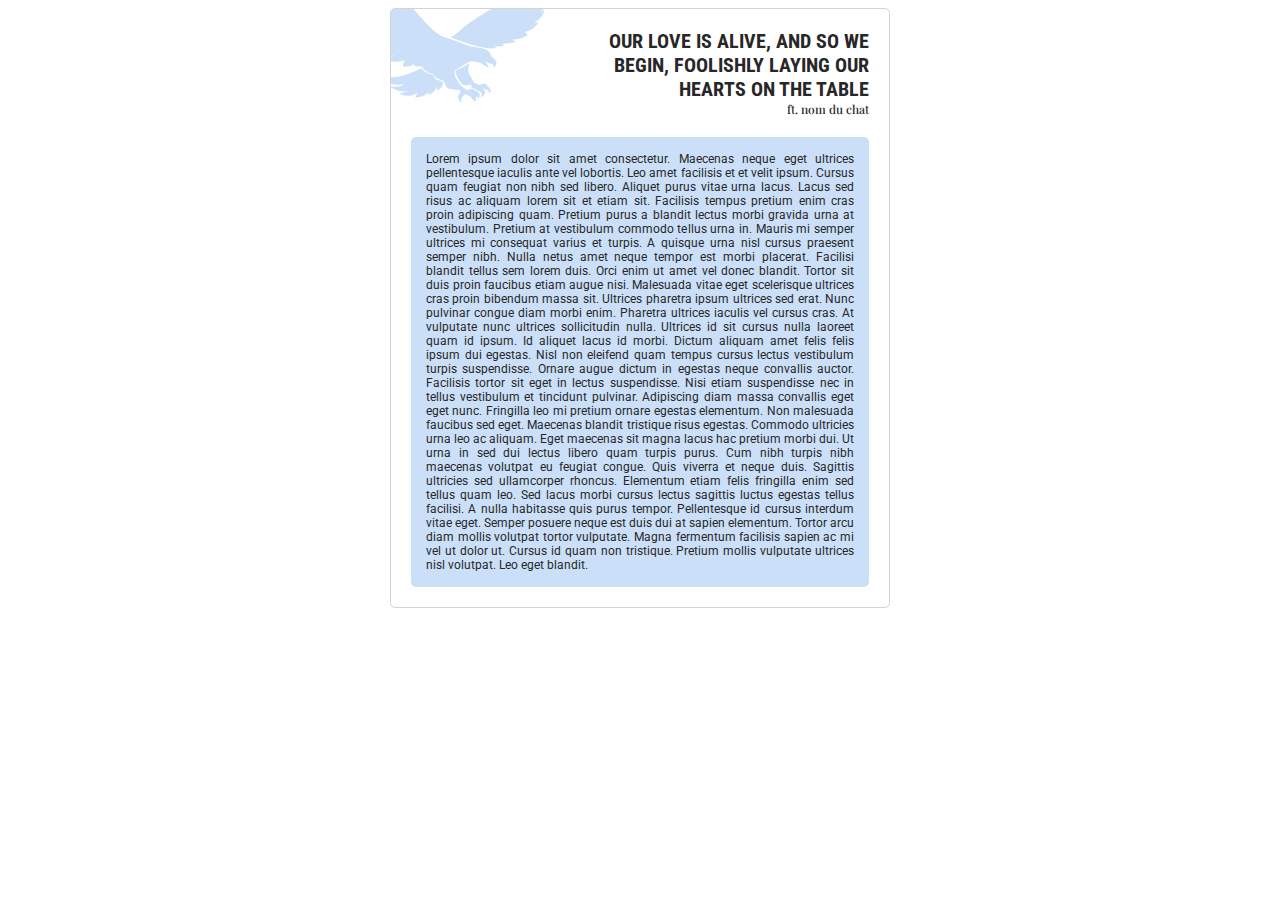
<file: index.html>
<!DOCTYPE html>
<html lang="en">
  <head>
    <meta charset="UTF-8" />
    <meta name="viewport" content="width=device-width, initial-scale=1.0" />
    <title>Document</title>
  </head>
  <body>
    <link rel="stylesheet" href="style.css" />
    <div class="fiche-rp-lys">
      <div class="header-lys">
        <img src="eagle2.png" class="img-lys" />
        <div class="titre-lys">
          Our love is alive, and so we begin, Foolishly laying our hearts on the
          table
        </div>
        <div class="soustt-lys">ft. nom du chat</div>
      </div>
      <div class="content-rp-lys content2">
        Lorem ipsum dolor sit amet consectetur. Maecenas neque eget ultrices
        pellentesque iaculis ante vel lobortis. Leo amet facilisis et et velit
        ipsum. Cursus quam feugiat non nibh sed libero. Aliquet purus vitae urna
        lacus. Lacus sed risus ac aliquam lorem sit et etiam sit. Facilisis
        tempus pretium enim cras proin adipiscing quam. Pretium purus a blandit
        lectus morbi gravida urna at vestibulum. Pretium at vestibulum commodo
        tellus urna in. Mauris mi semper ultrices mi consequat varius et turpis.
        A quisque urna nisl cursus praesent semper nibh. Nulla netus amet neque
        tempor est morbi placerat. Facilisi blandit tellus sem lorem duis. Orci
        enim ut amet vel donec blandit. Tortor sit duis proin faucibus etiam
        augue nisi. Malesuada vitae eget scelerisque ultrices cras proin
        bibendum massa sit. Ultrices pharetra ipsum ultrices sed erat. Nunc
        pulvinar congue diam morbi enim. Pharetra ultrices iaculis vel cursus
        cras. At vulputate nunc ultrices sollicitudin nulla. Ultrices id sit
        cursus nulla laoreet quam id ipsum. Id aliquet lacus id morbi. Dictum
        aliquam amet felis felis ipsum dui egestas. Nisl non eleifend quam
        tempus cursus lectus vestibulum turpis suspendisse. Ornare augue dictum
        in egestas neque convallis auctor. Facilisis tortor sit eget in lectus
        suspendisse. Nisi etiam suspendisse nec in tellus vestibulum et
        tincidunt pulvinar. Adipiscing diam massa convallis eget eget nunc.
        Fringilla leo mi pretium ornare egestas elementum. Non malesuada
        faucibus sed eget. Maecenas blandit tristique risus egestas. Commodo
        ultricies urna leo ac aliquam. Eget maecenas sit magna lacus hac pretium
        morbi dui. Ut urna in sed dui lectus libero quam turpis purus. Cum nibh
        turpis nibh maecenas volutpat eu feugiat congue. Quis viverra et neque
        duis. Sagittis ultricies sed ullamcorper rhoncus. Elementum etiam felis
        fringilla enim sed tellus quam leo. Sed lacus morbi cursus lectus
        sagittis luctus egestas tellus facilisi. A nulla habitasse quis purus
        tempor. Pellentesque id cursus interdum vitae eget. Semper posuere neque
        est duis dui at sapien elementum. Tortor arcu diam mollis volutpat
        tortor vulputate. Magna fermentum facilisis sapien ac mi vel ut dolor
        ut. Cursus id quam non tristique. Pretium mollis vulputate ultrices nisl
        volutpat. Leo eget blandit.
      </div>
    </div>
  </body>
</html>
</file>
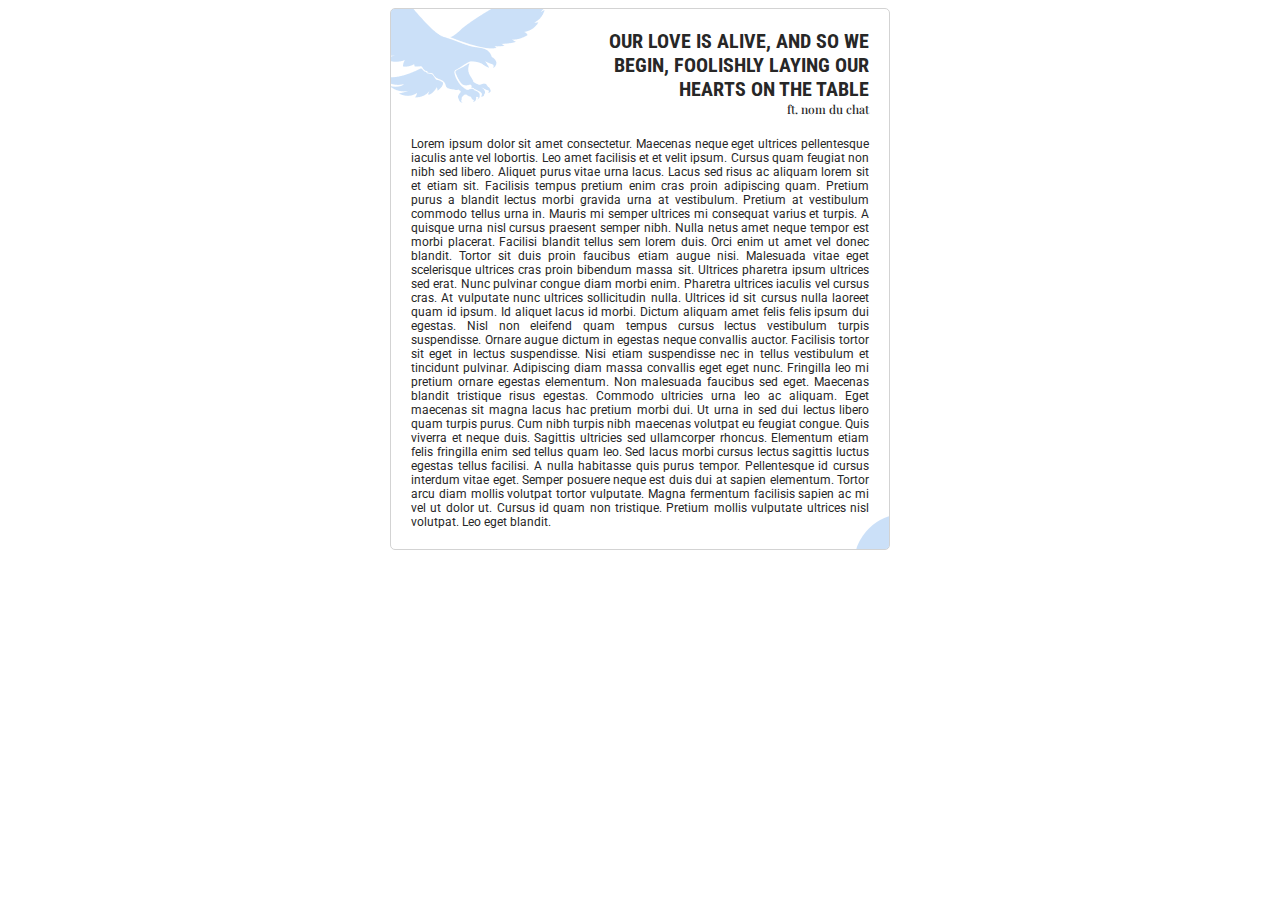
<file: index2.html>
<!DOCTYPE html>
<html lang="en">
  <head>
    <meta charset="UTF-8" />
    <meta name="viewport" content="width=device-width, initial-scale=1.0" />
    <title>Document</title>
  </head>
  <body>
    <link rel="stylesheet" href="style.css" />
    <div class="fiche-rp-lys">
      <div class="header-lys">
        <img src="eagle2.png" class="img-lys" />
        <div class="titre-lys">
          Our love is alive, and so we begin, Foolishly laying our hearts on the
          table
        </div>
        <div class="soustt-lys">ft. nom du chat</div>
      </div>
      <div class="content-rp-lys">
        Lorem ipsum dolor sit amet consectetur. Maecenas neque eget ultrices
        pellentesque iaculis ante vel lobortis. Leo amet facilisis et et velit
        ipsum. Cursus quam feugiat non nibh sed libero. Aliquet purus vitae urna
        lacus. Lacus sed risus ac aliquam lorem sit et etiam sit. Facilisis
        tempus pretium enim cras proin adipiscing quam. Pretium purus a blandit
        lectus morbi gravida urna at vestibulum. Pretium at vestibulum commodo
        tellus urna in. Mauris mi semper ultrices mi consequat varius et turpis.
        A quisque urna nisl cursus praesent semper nibh. Nulla netus amet neque
        tempor est morbi placerat. Facilisi blandit tellus sem lorem duis. Orci
        enim ut amet vel donec blandit. Tortor sit duis proin faucibus etiam
        augue nisi. Malesuada vitae eget scelerisque ultrices cras proin
        bibendum massa sit. Ultrices pharetra ipsum ultrices sed erat. Nunc
        pulvinar congue diam morbi enim. Pharetra ultrices iaculis vel cursus
        cras. At vulputate nunc ultrices sollicitudin nulla. Ultrices id sit
        cursus nulla laoreet quam id ipsum. Id aliquet lacus id morbi. Dictum
        aliquam amet felis felis ipsum dui egestas. Nisl non eleifend quam
        tempus cursus lectus vestibulum turpis suspendisse. Ornare augue dictum
        in egestas neque convallis auctor. Facilisis tortor sit eget in lectus
        suspendisse. Nisi etiam suspendisse nec in tellus vestibulum et
        tincidunt pulvinar. Adipiscing diam massa convallis eget eget nunc.
        Fringilla leo mi pretium ornare egestas elementum. Non malesuada
        faucibus sed eget. Maecenas blandit tristique risus egestas. Commodo
        ultricies urna leo ac aliquam. Eget maecenas sit magna lacus hac pretium
        morbi dui. Ut urna in sed dui lectus libero quam turpis purus. Cum nibh
        turpis nibh maecenas volutpat eu feugiat congue. Quis viverra et neque
        duis. Sagittis ultricies sed ullamcorper rhoncus. Elementum etiam felis
        fringilla enim sed tellus quam leo. Sed lacus morbi cursus lectus
        sagittis luctus egestas tellus facilisi. A nulla habitasse quis purus
        tempor. Pellentesque id cursus interdum vitae eget. Semper posuere neque
        est duis dui at sapien elementum. Tortor arcu diam mollis volutpat
        tortor vulputate. Magna fermentum facilisis sapien ac mi vel ut dolor
        ut. Cursus id quam non tristique. Pretium mollis vulputate ultrices nisl
        volutpat. Leo eget blandit.
      </div>
      <div class="circle-lys"></div>
    </div>
  </body>
</html>
</file>
<file: style.css>
@import url("https://fonts.googleapis.com/css2?family=Playfair+Display:ital,wght@0,400..900;1,400..900&family=Roboto+Condensed:ital,wght@0,100..900;1,100..900&family=Roboto:ital,wght@0,100;0,300;0,400;0,500;0,700;0,900;1,100;1,300;1,400;1,500;1,700;1,900&display=swap");

.fiche-rp-lys {
  width: 500px;
  box-sizing: border-box;
  background-color: white;
  border: 1px solid lightgray;
  padding: 20px;
  font-size: 12px;
  color: #272727;
  border-radius: 5px;
  margin: auto;
  position: relative;
  overflow: hidden;
}

.img-lys {
  position: absolute;
  top: -130px;
  left: -90px;
}

.header-lys {
  display: flex;
  align-items: flex-end;
  flex-direction: column;
}

.titre-lys {
  width: 300px;
  font-family: Roboto Condensed;
  font-weight: bold;
  font-size: 20px;
  text-align: right;
  text-transform: uppercase;
}

.soustt-lys {
  font-family: Playfair Display;
  font-weight: 500;
  width: 300px;
  text-align: right;
}

.content-rp-lys {
  font-family: Roboto;
  text-align: justify;
  padding-top: 20px;
  box-sizing: border-box;
}

.content2 {
  background-color: rgba(168, 203, 243, 0.6);
  padding: 15px;
  border-radius: 5px;
  margin-top: 20px;
  box-sizing: border-box;
}

.circle-lys {
  height: 100px;
  width: 100px;
  background-color: rgba(168, 203, 243, 0.6);
  position: absolute;
  bottom: -65px;
  right: -65px;
  border-radius: 100px;
}
</file>
